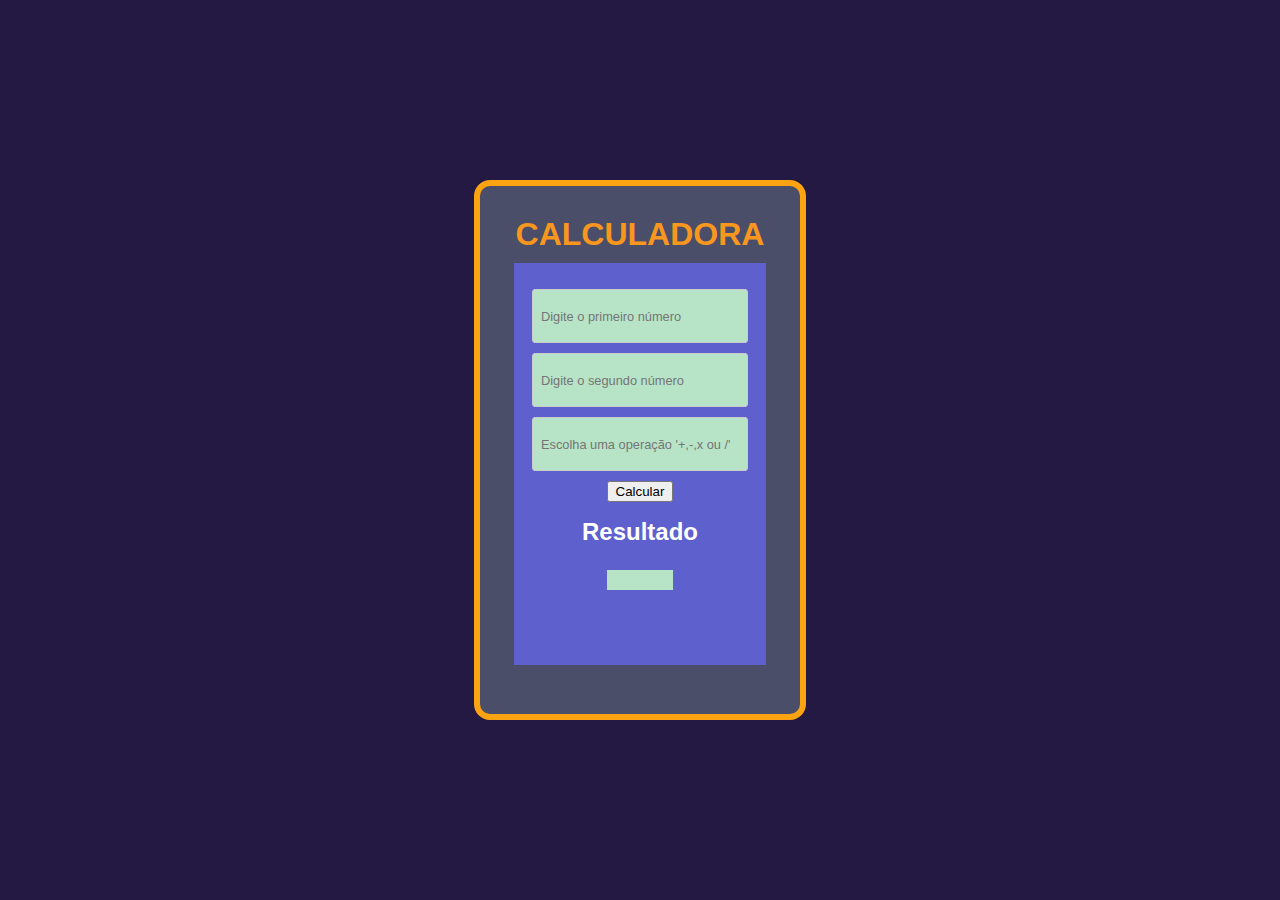
<file: index.html>
<!DOCTYPE html>
<html lang="en">

<head>
    <meta charset="UTF-8">
    <meta name="viewport" content="width=device-width, initial-scale=1.0">
    <title>calculadora</title>
    <link rel="stylesheet" href="style.css">
</head>

<body>
    <div id="tudo">
        <div id="borda">
            <h1 id="primeiro">CALCULADORA</h>
            <div id="calculadora">
                <form id="calcForm" onsubmit="return false;">
                    <input type="number" name="num1" placeholder="Digite o primeiro número" id="num1">
                    <input type="number" name="num2" placeholder="Digite o segundo número" id="num2">
                    <input type="text" id="ope" placeholder="Escolha uma operação '+,-,x ou /'">
                    <div id="bo"><input type="button" value="Calcular" onclick="calcular()" id="oi"></div>
                </form>
                <p id="resultado">Resultado</p>
                <div id="res"></div>
            </div>
        </div>
    </div>
    <script src="index.js"></script>
</body>

</html>
</file>
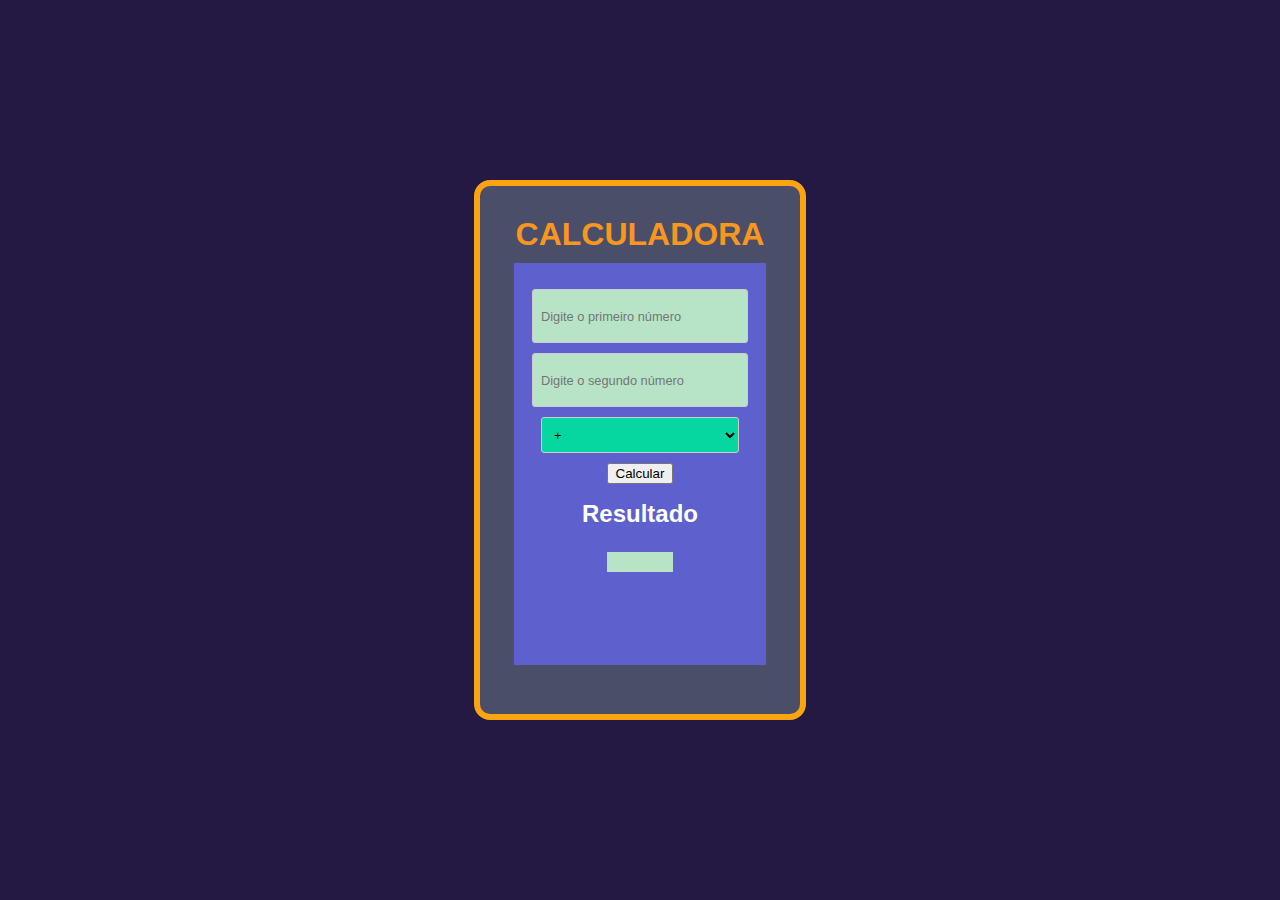
<file: caculadora/index.html>
<!DOCTYPE html>
<html lang="en">

<head>
    <meta charset="UTF-8">
    <meta name="viewport" content="width=device-width, initial-scale=1.0">
    <title>calculadora</title>
    <link rel="stylesheet" href="style.css">
</head>

<body>
    <div id="tudo">
        <div id="borda">
            <h1 id="primeiro">CALCULADORA</h>
            <div id="calculadora">
                <form id="calcForm" onsubmit="return false;">
                    <input type="number" name="num1" placeholder="Digite o primeiro número" id="num1">
                    <input type="number" name="num2" placeholder="Digite o segundo número" id="num2">
                   <select name="" id="ope">
                    <option value="+">+</option>
                    <option value="-">-</option>
                    <option value="*">x</option>
                    <option value="/">/</option>
                   </select>
                    <div id="bo"><input type="button" value="Calcular" onclick="calcular()" id="oi"></div>
                </form>
                <p id="resultado">Resultado</p>
                <div id="res"></div>
            </div>
        </div>
    </div>
    <script src="index.js"></script>
</body>

</html>
</file>
<file: style.css>
#tudo {
    margin: 0;
    padding: 0;
    height: 100vh;
    display: flex;
    justify-content: center;
    align-items: center;
    background-color: #231942;
}

body {
    margin: 0;
    padding: 0;
    font-family: "Kanit", sans-serif;
}

#calculadora {
    border: 10px solid ;
    display: flex;
    height: 25.125rem;
    width: 15.75rem;
    background-color: #5e60ce;
    margin: 0;
    padding: 1rem;
    flex-direction: column;
    box-sizing: border-box;
    align-items: center;
    margin-top: 0.625rem;
    border: none;
}

#num1,
#num2,
#ope {
    width: 90%;
    max-width: 15rem;
    height: 2.25rem;
    margin-top: 0.625rem;
    padding: 0.5rem;
    border: 1px solid #ccc;
    font-size: 0.8rem;
    border-radius: 3px;
    background-color: #b7e4c7;
}

#resultado {
    margin-top: 1rem;
    font-size: 1.5rem;
    color: white;
    text-align: center;
    width: 90%;
    max-width: 15rem;
}
#oi{width: 30%;
display: flex;
    justify-content: center;
    transition: background-color 0.3s ease, transform 0.3s ease;
}
#bo{display: flex;
justify-content: center;
margin-top: 0.625rem;

}

#borda{border: 6px solid #fca311;
width: 20rem;
display: flex;
    justify-content: center;
    align-items: center;
    height: 33rem;
    background-color: #4a4e69;
    border-radius: 1rem;
}
#primeiro{text-align: center;
margin-bottom:2.5rem 
;color: #f8961e;
;}
@import url('https://fonts.googleapis.com/css2?family=Kanit:ital,wght@0,100;0,200;0,300;0,400;0,500;0,600;0,700;0,800;0,900;1,100;1,200;1,300;1,400;1,500;1,600;1,700;1,800;1,900&display=swap');

#res{border: 2px ;
height: 1.25rem;
width: 30%;
font-size: 20px;
background-color: #b7e4c7;
color: #333d29;}

#oi:hover {
    background-color: #543d97;
    color: #b7e4c7;
    transform: scale(1.1);
}
</file>
<file: caculadora/style.css>
#tudo {
    margin: 0;
    padding: 0;
    height: 100vh;
    display: flex;
    justify-content: center;
    align-items: center;
    background-color: #231942;
}

body {
    margin: 0;
    padding: 0;
    font-family: "Kanit", sans-serif;
}

#calculadora {
    border: 10px solid ;
    display: flex;
    height: 25.125rem;
    width: 15.75rem;
    background-color: #5e60ce;
    margin: 0;
    padding: 1rem;
    flex-direction: column;
    box-sizing: border-box;
    align-items: center;
    margin-top: 0.625rem;
    border: none;
}

#num1,
#num2,
#ope {
    width: 90%;
    max-width: 15rem;
    height: 2.25rem;
    margin-top: 0.625rem;
    padding: 0.5rem;
    border: 1px solid #ccc;
    font-size: 0.8rem;
    border-radius: 3px;
    background-color: #b7e4c7;
}

#resultado {
    margin-top: 1rem;
    font-size: 1.5rem;
    color: white;
    text-align: center;
    width: 90%;
    max-width: 15rem;
}
#oi{width: 30%;
display: flex;
    justify-content: center;
    transition: background-color 0.3s ease, transform 0.3s ease;
}
#bo{display: flex;
justify-content: center;
margin-top: 0.625rem;

}

#borda{border: 6px solid #fca311;
width: 20rem;
display: flex;
    justify-content: center;
    align-items: center;
    height: 33rem;
    background-color: #4a4e69;
    border-radius: 1rem;
}
#primeiro{text-align: center;
margin-bottom:2.5rem 
;color: #f8961e;
;}
@import url('https://fonts.googleapis.com/css2?family=Kanit:ital,wght@0,100;0,200;0,300;0,400;0,500;0,600;0,700;0,800;0,900;1,100;1,200;1,300;1,400;1,500;1,600;1,700;1,800;1,900&display=swap');

#res{border: 2px ;
height: 1.25rem;
width: 30%;
font-size: 20px;
background-color: #b7e4c7;
color: #333d29;}

#oi:hover {
    background-color: #543d97;
    color: #b7e4c7;
    transform: scale(1.1);
}
#ope{background-color: #06d6a0;}
</file>
